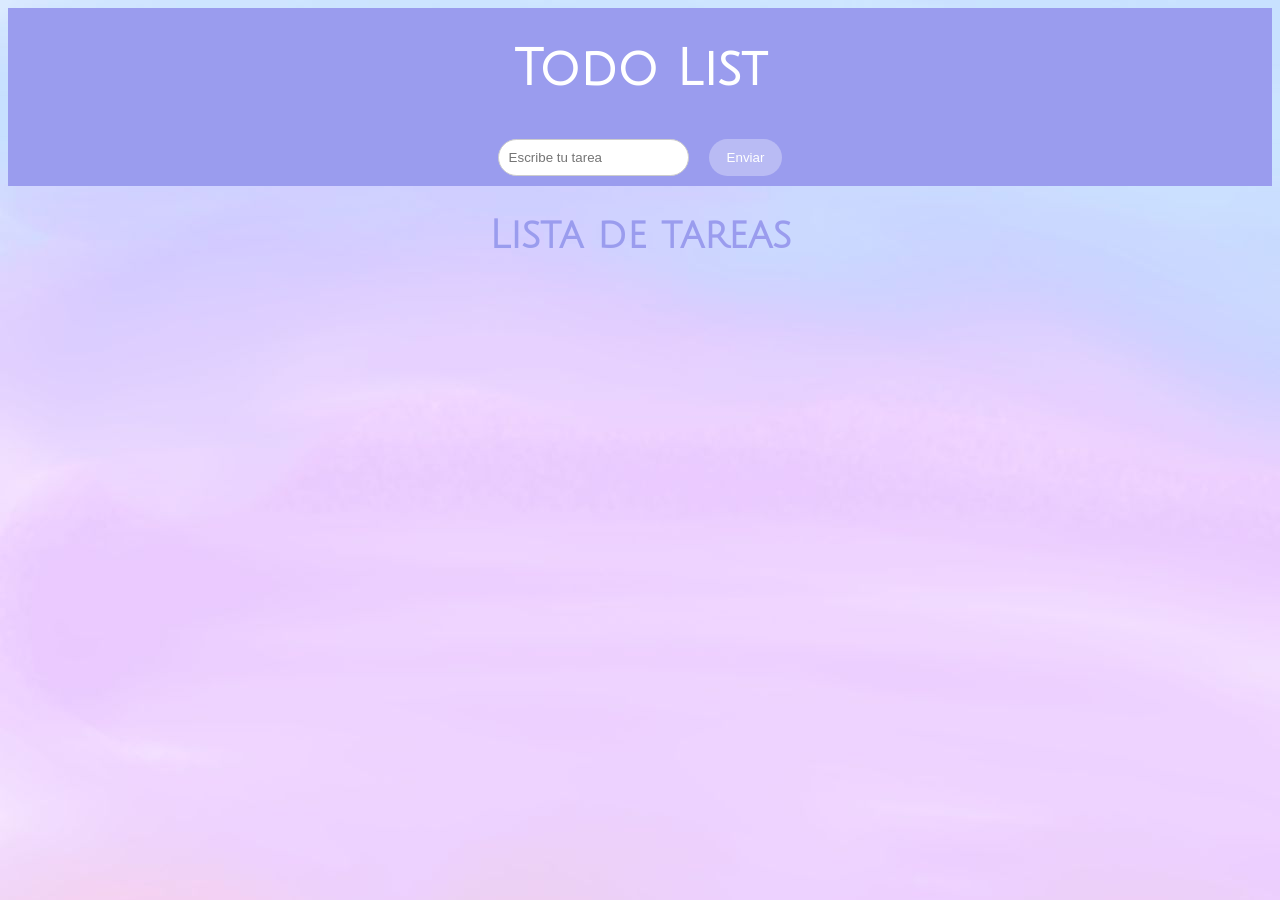
<file: index.html>
<!DOCTYPE html>
<html lang="en">

<head>
    <meta charset="UTF-8">
    <meta name="viewport" content="width=device-width, initial-scale=1.0">
    <title>Todo list</title>
    <link rel="stylesheet" href="style.css">
<link rel="preconnect" href="https://fonts.googleapis.com">
<link rel="preconnect" href="https://fonts.gstatic.com" crossorigin>
<link href="https://fonts.googleapis.com/css2?family=Julius+Sans+One&display=swap" rel="stylesheet">
<link rel="preconnect" href="https://fonts.googleapis.com">
<link rel="preconnect" href="https://fonts.gstatic.com" crossorigin>
<link href="https://fonts.googleapis.com/css2?family=Neucha&display=swap" rel="stylesheet">

</head>

<body>
<div class="formulario">
    <h1>Todo List </h1>
    <div class="input-b">
        <input type="text" placeholder="Escribe tu tarea" id="texto">
        <button onclick="" id="envio">Enviar</button>
    </div>
</div>
<div class="listado">
    <div class="tittle">
        <h1>Lista de tareas</h1>
    </div>
    <div class="list-desor">
        <ul class="carta" id="ul">
              

    </label>
 
        </ul>
    </div>
</div>

</body>


<script>

    //GUARDAR LOS GET ELEMENT EN UNA VARIABLE
    const getText = document.getElementById("texto")
    const getButton = document.getElementById("envio")
    let tareasArray = JSON.parse(localStorage.getItem('tareas')) || [];

 document.addEventListener('DOMContentLoaded', cargarTareas);

    // PONER UN ESCUCHADOR AL BOTON EN CUYA FUNCION ESCUCHE LO QUE VIENE DEL INPUT
    getButton.addEventListener("click", function (event) {
        const tarea = getText.value

        // 4.  PINTAR LAS TAREAS QUE VIENEN DEL INPUT EN LI
        if (tarea !== '') {

            tareasArray.push(tarea);
            updateLocalStorage();

            addTareaAlDOM(tarea);
            getText.value=''; //limpiamos el input
            
        }
           });

        //creamos una función para agg tareas
function addTareaAlDOM(tarea){

    const tareaPintada = document.createElement('li')
    const checkboxSpan = document.createElement('span');
    const borrar=document.createElement('img');
    const editar= document.createElement('img');
    const ul = document.getElementById("ul");
    const div=document.createElement('div');
    const divf=document.createElement('div');
    const contenedorPadre= document.createElement('div');
    
    editar.src='https://icons.veryicon.com/png/o/miscellaneous/blue-soft-fillet-icon/edit-173.png'
    borrar.src='https://cdn-icons-png.flaticon.com/512/6861/6861362.png';
    
    tareaPintada.classList.add('cambio-color')
    checkboxSpan.classList.add('checkbox');
    borrar.classList.add('botones')
    editar.classList.add('botones')
    
   const textoTarea = document.createElement('span');
   textoTarea.textContent = tarea;
    //el codigo va por orden
  div.append(checkboxSpan,textoTarea);
  divf.append(borrar,editar);
  contenedorPadre.append(div,divf)
  tareaPintada.appendChild(contenedorPadre); //Añadir el texto al LI
// el .prepend hace lo mismo que el appendchild pero en vez de ingresarlo al final lo ingresa de primero 
contenedorPadre.classList.add('column')

    // 5.  PINTAR LOS LI EN UL
    ul.appendChild(tareaPintada);
    
    checkboxSpan.addEventListener('click', function(){
            //utilizamos classList, que nos permite acceder a las clases disponibles que tenemos dentro del css
            tareaPintada.classList.toggle('tarea-tachada')
            tareaPintada.classList.toggle('cambio-color-b')
            if (checkboxSpan.classList.contains('completed')) {
            checkboxSpan.classList.remove('completed');
            checkboxSpan.style.backgroundImage = ''; // Quitar la imagen de check
        } else {
            checkboxSpan.classList.add('completed');
            checkboxSpan.style.backgroundImage = "url('https://icones.pro/wp-content/uploads/2021/02/icone-de-tique-ronde-rose.png')"; // Cambiar a la imagen de check
            checkboxSpan.style.backgroundSize = "cover"; // Asegurarse de que la imagen se ajuste
        }
            
            //utilizamos toggle para filtrar si la variable tiene una clase o no, si tiene la clase 'tarea tachada' se la elimina, si no tiene esa clase, se la agg, cuando volvemos a pinchar sobre el checkbox lo que hace el toggle es que como ya tiene aplicada la clase 'tarea-tachada' ahora se la eliminará.
        })
    
        borrar.addEventListener('click',function(){
            ul.removeChild(tareaPintada);
             eliminarTarea(tarea);  // Eliminar del array y actualizar LocalStorage
        })
          editar.addEventListener('click', function() {
        const nuevoTexto = prompt("Edita tu tarea:", tarea); 
        if (nuevoTexto !== null && nuevoTexto.trim() !== '') { 
            textoTarea.textContent = nuevoTexto; // Actualiza el texto en el DOM

            const index = tareasArray.indexOf(tarea); 
            if (index !== -1) {
                tareasArray[index] = nuevoTexto; 
                updateLocalStorage(); 
            }
        }
    });
    }
      // Función para eliminar tarea del array
    function eliminarTarea(tarea) {
        tareasArray = tareasArray.filter(t => t !== tarea);
        updateLocalStorage();
    }
        // Función para actualizar el LocalStorage
    function updateLocalStorage() {
        localStorage.setItem('tareas', JSON.stringify(tareasArray));
    }
    // Función para cargar tareas al DOM desde el array (LocalStorage)
    function cargarTareas() {
        tareasArray.forEach(function (tarea) {
            addTareaAlDOM(tarea);
        });
    }
        
 
</script>



</html>
</file>
<file: style.css>
body{

    background-image: url(Fondo\ Virtual\ Para\ Zoom\ Doodle\ Infantil\ Rosa\ y\ Amarillo.jpg);
    object-fit: cover;
}
.formulario{
    background-color:#9A9CEE;
    display: flex;
    justify-content: center;
    flex-direction: column;
font-family: "Julius Sans One", sans-serif;
    font-weight: 400;
    font-style: normal;
}
.formulario h1{
    color: #ffffff;
    font-size: 50px;
    display: flex;
    justify-content: center;
}
.input-b{
    display: flex;
    justify-content: center;
    
}
.input-b input{
    border-radius: 35px;
        padding: 11px 60px;
        border: none;
        /* border-bottom: 1px solid black; */
        background-color: #ffffff;
        margin: 10px;
    
}
.input-b input:hover{
    box-shadow: #EEB7D0;
}
.input-b button{
    border-radius: 35px;
        padding: 11px 18px;
        background-color: #ffffff4f;
        border: none;
        margin: 10px;
        color: #ffffff;
}
.input-b button:hover{
    background-color: #EEB7D0;
}
.listado{
    /* background-color: antiquewhite; */
    border-radius: 10px;
    /* border: 1px solid black; */
  display: flex;
  flex-direction: column;
}
.tittle{
    color: #9A9CEE;
    font-size: 20px;
font-family: "Julius Sans One", sans-serif;
    font-weight: 400;
    font-style: normal;
    display: flex;
    justify-content: center;

}
/* .list-desor{
    
} */
.carta{
    display: flex;
    flex-wrap: wrap;
    /* border: 1px solid gray; */
}
.tarea-tachada {
    text-decoration: line-through;
    color: gray;
}
.checkbox {
    display: inline-block;
    width: 20px;
    height: 20px;
    background-color: #ffffff;
    border-radius: 50%;
    margin-right: 15px;
    cursor: pointer;
    /* Cambia el cursor para indicar que es clickeable */
}

.color{
    background-image: url(https://icones.pro/wp-content/uploads/2021/02/icone-de-tique-ronde-rose.png);
    background-color: aqua;
}
.cambio-color{
 /* background-image: url(x.png); */
    background-color: #9a9cee;
        margin: 10px;
        padding: 18px;
        color: #ffffff;
        list-style: none;
        width: 44%;
        border-radius: 40px;
        font-family: "Neucha", cursive;
            font-weight: 400;
            font-style: normal;
            font-size: 23px;
}
.cambio-color-b{
    background-color: #EEB7D0;
}
.cambio-color img{
    width: 20px;

}
.column{
    display: flex;
    justify-content: space-between;
}
#texto {
    border: 1px solid #ccc;
    padding: 10px;
    transition: box-shadow 0.3s;
}

#texto:focus {
    outline: none;
    box-shadow: 0 0 10px 2px #EEB7D0;
    border-color: #EEB7D0;
}
/* Efecto al pasar el mouse sobre el botón */
.botones {
    transition: transform 0.3s ease;
}

.botones:hover {
    transform: scale(1.6);
}
.checkbox.completed {
    background-image: url('https: //icones.pro/wp-content/uploads/2021/02/icone-de-tique-ronde-rose.png');
    /* Imagen de check */
    background-size: cover;
    background-color: transparent;
    /* Eliminar el color de fondo */
}
</file>
<file: TodoList.css>
body{

    background-image: url(Fondo\ Virtual\ Para\ Zoom\ Doodle\ Infantil\ Rosa\ y\ Amarillo.jpg);
    object-fit: cover;
}
.formulario{
    background-color:#9A9CEE;
    display: flex;
    justify-content: center;
    flex-direction: column;
font-family: "Julius Sans One", sans-serif;
    font-weight: 400;
    font-style: normal;
}
.formulario h1{
    color: #ffffff;
    font-size: 50px;
    display: flex;
    justify-content: center;
}
.input-b{
    display: flex;
    justify-content: center;
    
}
.input-b input{
    border-radius: 35px;
        padding: 11px 60px;
        border: none;
        /* border-bottom: 1px solid black; */
        background-color: #ffffff;
        margin: 10px;
    
}
.input-b input:hover{
    box-shadow: #EEB7D0;
}
.input-b button{
    border-radius: 35px;
        padding: 11px 18px;
        background-color: #ffffff4f;
        border: none;
        margin: 10px;
        color: #ffffff;
}
.input-b button:hover{
    background-color: #EEB7D0;
}
.listado{
    /* background-color: antiquewhite; */
    border-radius: 10px;
    /* border: 1px solid black; */
  display: flex;
  flex-direction: column;
}
.tittle{
    color: #9A9CEE;
    font-size: 20px;
font-family: "Julius Sans One", sans-serif;
    font-weight: 400;
    font-style: normal;
    display: flex;
    justify-content: center;

}
/* .list-desor{
    
} */
.carta{
    display: flex;
    flex-wrap: wrap;
    /* border: 1px solid gray; */
}
.tarea-tachada {
    text-decoration: line-through;
    color: gray;
}
.checkbox {
    display: inline-block;
    width: 20px;
    height: 20px;
    background-color: #ffffff;
    border-radius: 50%;
    margin-right: 15px;
    cursor: pointer;
    /* Cambia el cursor para indicar que es clickeable */
}

.color{
    background-image: url(https://icones.pro/wp-content/uploads/2021/02/icone-de-tique-ronde-rose.png);
    background-color: aqua;
}
.cambio-color{
 /* background-image: url(x.png); */
    background-color: #9a9cee;
        margin: 10px;
        padding: 18px;
        color: #ffffff;
        list-style: none;
        width: 44%;
        border-radius: 40px;
        font-family: "Neucha", cursive;
            font-weight: 400;
            font-style: normal;
            font-size: 23px;
}
.cambio-color-b{
    background-color: #EEB7D0;
}
.cambio-color img{
    width: 20px;

}
.column{
    display: flex;
    justify-content: space-between;
}
#texto {
    border: 1px solid #ccc;
    padding: 10px;
    transition: box-shadow 0.3s;
}

#texto:focus {
    outline: none;
    box-shadow: 0 0 10px 2px #EEB7D0;
    border-color: #EEB7D0;
}
/* Efecto al pasar el mouse sobre el botón */
.botones {
    transition: transform 0.3s ease;
}

.botones:hover {
    transform: scale(1.6);
}
.checkbox.completed {
    background-image: url('https: //icones.pro/wp-content/uploads/2021/02/icone-de-tique-ronde-rose.png');
    /* Imagen de check */
    background-size: cover;
    background-color: transparent;
    /* Eliminar el color de fondo */
}
</file>
